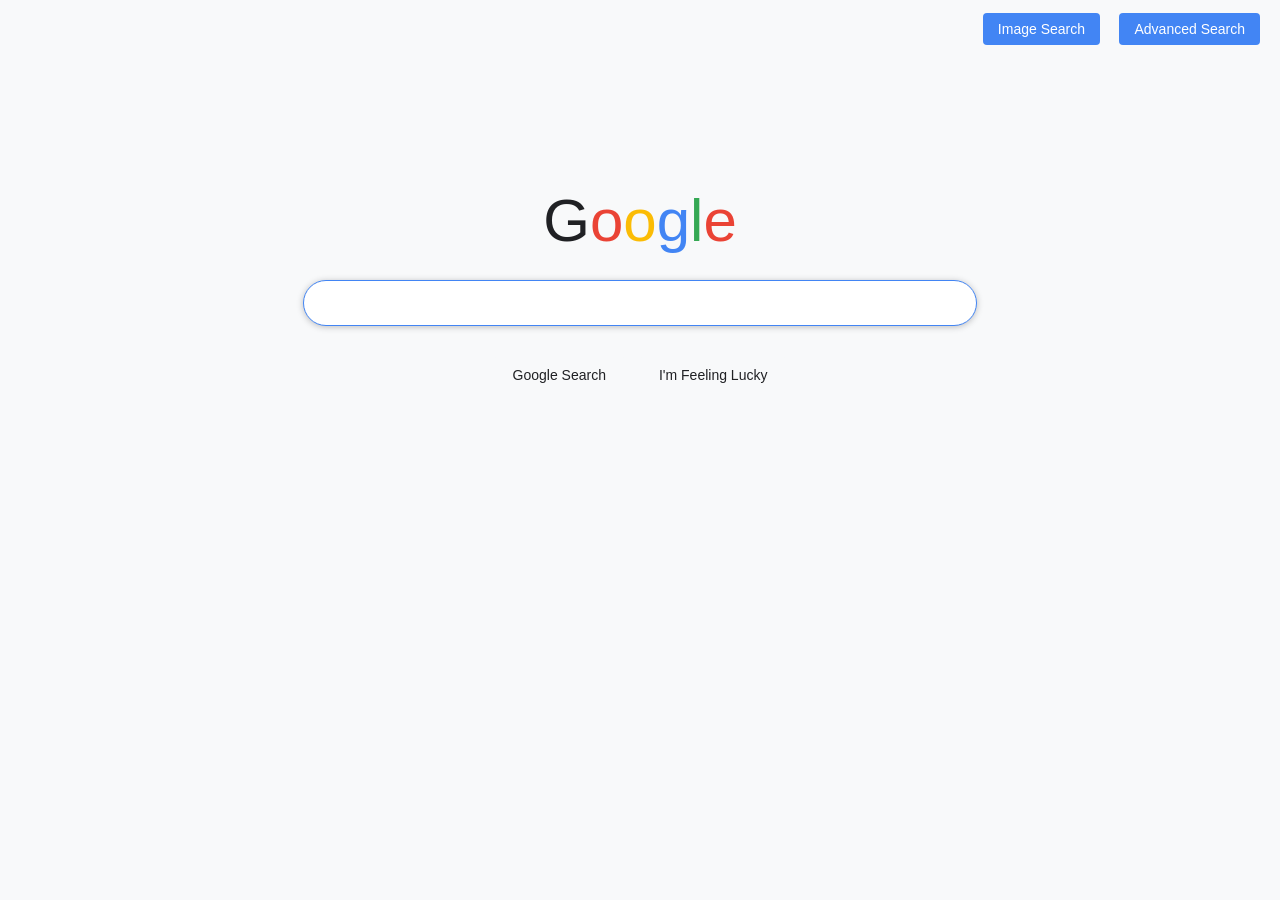
<file: search/index.html>
<!DOCTYPE html>
<html lang="en">
<head>
    <meta charset="UTF-8">
    <meta name="viewport" content="width=device-width, initial-scale=1.0">
    <title>Google Search</title>
    <link rel="stylesheet" href="style.css">
</head>
<body>
    <div class="nav-links">
        <a href="image.html">Image Search</a>
        <a href="advanced.html">Advanced Search</a>
    </div>

    <div class="search-container">
        <h1 class="logo-text">G<span class="red">o</span><span class="yellow">o</span><span class="blue">g</span><span class="green">l</span><span class="red">e</span></h1>

        <form action="https://www.google.com/search" method="get">
            <input class="search-input" type="text" name="q" autocomplete="off" autofocus>
            
            <div class="button-group">
                <input type="submit" value="Google Search" class="btn">
                
                <input type="submit" value="I'm Feeling Lucky" class="btn" formaction="https://www.google.com/search?btnI=1">
                </div>
        </form>
    </div>
</body>
</html>
</file>
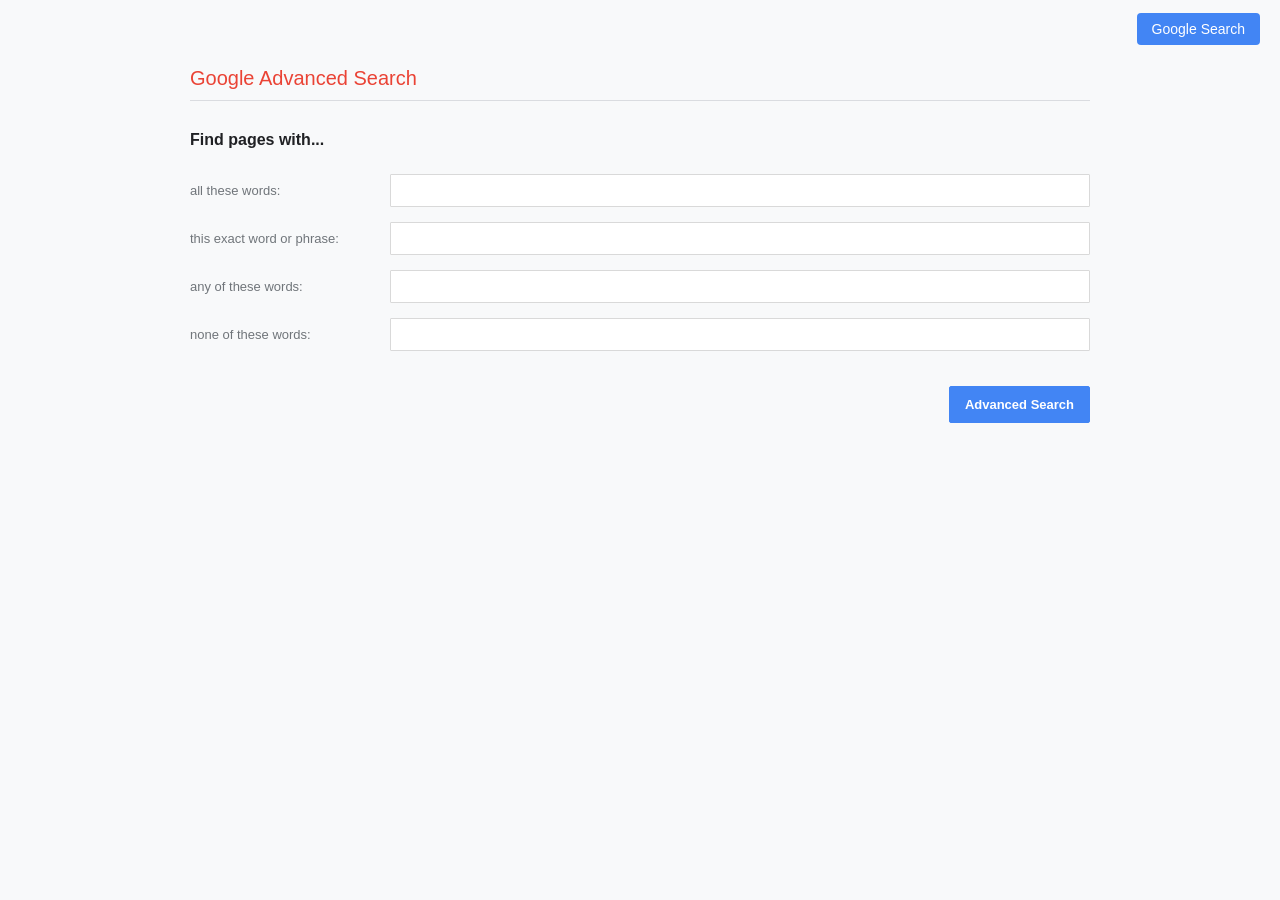
<file: search/advance.html>
<!DOCTYPE html>
<html lang="en">
<head>
    <meta charset="UTF-8">
    <meta name="viewport" content="width=device-width, initial-scale=1.0">
    <title>Google Advanced Search</title>
    <!-- Combined CSS for guaranteed layout functionality -->
    <style>
        :root {
            --google-blue: #4285f4;
            --google-red: #ea4335;
            --google-yellow: #fbbc05;
            --google-green: #34a853;
            --background-color: #f8f9fa;
            --text-color: #202124;
            --search-border: #dadce0;
        }

        body {
            font-family: Arial, sans-serif;
            margin: 0;
            padding: 0;
            background-color: var(--background-color);
            color: var(--text-color);
            min-height: 100vh;
        }

        .nav-links {
            position: absolute;
            top: 20px;
            right: 20px;
        }

        /* Updated Nav Links (Blue button style) */
        .nav-links a {
            text-decoration: none;
            color: white; 
            background-color: var(--google-blue); 
            margin-left: 15px;
            font-size: 14px;
            padding: 8px 15px;
            border-radius: 4px;
            transition: background-color 0.2s, box-shadow 0.2s;
            font-weight: 500;
        }

        .nav-links a:hover {
            background-color: #357ae8; 
            box-shadow: 0 1px 3px rgba(0,0,0,0.3); 
        }

        /* Advanced Search Container */
        .advanced-container {
            padding: 50px;
            max-width: 900px;
            margin: 0 auto;
        }

        .advanced-title {
            color: var(--google-red);
            font-size: 20px;
            font-weight: 500;
            border-bottom: 1px solid var(--search-border);
            padding-bottom: 10px;
            margin-bottom: 30px;
        }

        /* Core Grid Fix */
        .advanced-form {
            display: grid; 
            grid-template-columns: 200px 1fr; /* Fixed width label column, flexible input column */
            align-items: center;
            gap: 15px 0; /* Add vertical gap between rows */
        }

        /* Header spans both columns */
        .field-row-header {
            grid-column: 1 / span 2; 
        }
        
        .field-row-header h3 {
            color: var(--text-color);
            font-size: 16px;
            font-weight: 700;
            margin-bottom: 10px;
            margin-top: 0;
        }

        .label-text {
            text-align: left;
            font-size: 13px;
            color: #70757a;
            padding-right: 15px;
        }

        .advanced-input {
            width: 100%;
            padding: 8px 10px;
            border: 1px solid #d9d9d9;
            border-radius: 1px;
            box-sizing: border-box;
            font-size: 13px;
        }

        .advanced-input:focus {
            border-color: var(--google-blue);
            outline: none;
        }

        /* Button container alignment */
        .advanced-button-container {
            grid-column: 2; /* Aligns button container under the input column */
            display: flex;
            justify-content: flex-end; 
            padding-top: 20px;
        }

        .advanced-btn {
            background-color: var(--google-blue);
            color: white;
            border: 1px solid var(--google-blue);
            font-weight: bold;
            font-size: 13px;
            padding: 10px 15px;
            border-radius: 2px;
            cursor: pointer;
            transition: background-color 0.2s;
        }

        .advanced-btn:hover {
            background-color: #357ae8;
            box-shadow: 0 1px 1px rgba(0,0,0,0.1);
        }
    </style>
</head>
<body>
    <div class="nav-links">
        <a href="index.html">Google Search</a>
    </div>

    <div class="advanced-container">
        <h2 class="advanced-title">Google Advanced Search</h2>

        <form action="https://www.google.com/search" method="get" class="advanced-form">
            
            <div class="field-row-header">
                <h3>Find pages with...</h3>
            </div>
            
            <!-- Label (Column 1) and Input (Column 2) for all these words -->
            <label for="all-words" class="label-text">all these words:</label>
            <input type="text" name="as_q" id="all-words" class="advanced-input">

            <!-- Label (Column 1) and Input (Column 2) for exact phrase -->
            <label for="exact-phrase" class="label-text">this exact word or phrase:</label>
            <input type="text" name="as_epq" id="exact-phrase" class="advanced-input">
            
            <!-- Label (Column 1) and Input (Column 2) for any of these words -->
            <label for="any-words" class="label-text">any of these words:</label>
            <input type="text" name="as_oq" id="any-words" class="advanced-input">
            
            <!-- Label (Column 1) and Input (Column 2) for none of these words -->
            <label for="none-words" class="label-text">none of these words:</label>
            <input type="text" name="as_eq" id="none-words" class="advanced-input">

            <!-- Button Container (Column 2, aligned right) -->
            <div class="advanced-button-container">
                <input type="submit" value="Advanced Search" class="advanced-btn">
            </div>
        </form>
    </div>
</body>
</html>
</file>
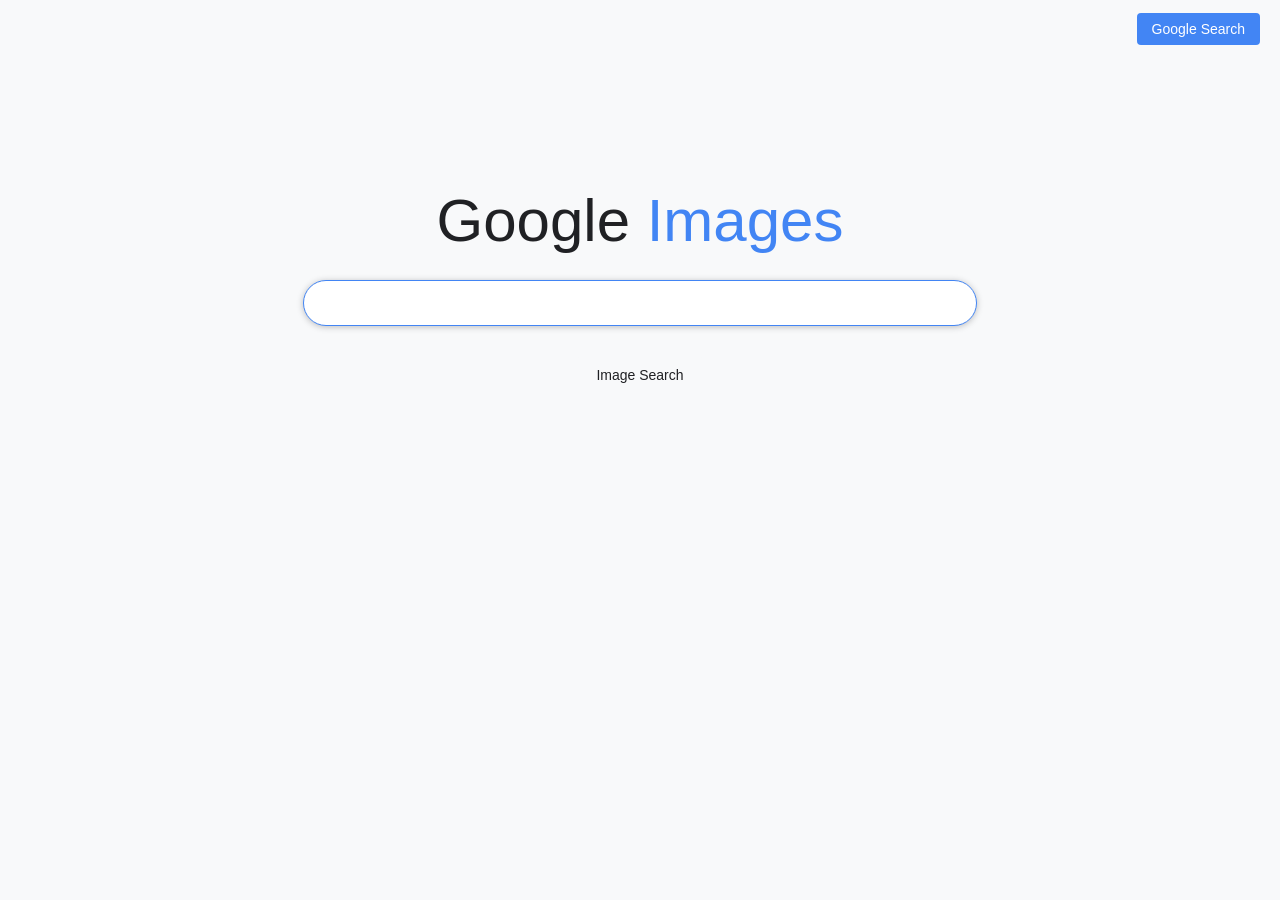
<file: search/image.html>
<!DOCTYPE html>
<html lang="en">
<head>
    <meta charset="UTF-8">
    <meta name="viewport" content="width=device-width, initial-scale=1.0">
    <title>Google Image Search</title>
    <link rel="stylesheet" href="style.css">
</head>
<body>
    <div class="nav-links">
        <a href="index.html">Google Search</a>
    </div>

    <div class="search-container">
        <h1 class="logo-text">Google <span class="blue">Images</span></h1>

        <form action="https://www.google.com/search" method="get">
            <input class="search-input" type="text" name="q" autocomplete="off" autofocus>
            
            <input type="hidden" name="tbm" value="isch">
            
            <div class="button-group">
                <input type="submit" value="Image Search" class="btn">
            </div>
        </form>
    </div>
</body>
</html>
</file>
<file: search/style.css>
:root {
    --google-blue: #4285f4;
    --google-red: #ea4335;
    --google-yellow: #fbbc05;
    --google-green: #34a853;
    --background-color: #f8f9fa;
    --text-color: #202124;
    --search-border: #dadce0;
}

body {
    font-family: Arial, sans-serif;
    margin: 0;
    padding: 0;
    background-color: var(--background-color);
    color: var(--text-color);
    min-height: 100vh;
}

.nav-links {
    position: absolute;
    top: 20px;
    right: 20px;
}

/* --- UPDATED NAVIGATION LINK STYLING --- */
.nav-links a {
    text-decoration: none;
    color: white; /* Changed text color to white */
    background-color: var(--google-blue); /* Added blue background */
    margin-left: 15px;
    font-size: 14px;
    padding: 8px 15px;
    border-radius: 4px;
    transition: background-color 0.2s, box-shadow 0.2s;
    font-weight: 500;
}

.nav-links a:hover {
    background-color: #357ae8; /* Slightly darker blue on hover */
    box-shadow: 0 1px 3px rgba(0,0,0,0.3); /* Subtle shadow on hover */
}
/* -------------------------------------- */


.search-container {
    display: flex;
    flex-direction: column;
    align-items: center; /* Ensures the search input and logo are centered */
    justify-content: center;
    height: 60vh;
}


.logo-text {
    font-size: 60px;
    font-weight: normal;
    margin-bottom: 25px;
}

.logo-text .red { color: var(--google-red); }
.logo-text .yellow { color: var(--google-yellow); }
.logo-text .blue { color: var(--google-blue); }
.logo-text .green { color: var(--google-green); }


/* --- SEARCH INPUT STYLING (Kept for clarity) --- */
.search-input {
    width: 582px;
    height: 44px;
    padding: 0 45px;
    font-size: 16px;
    border: 1px solid var(--search-border);
    border-radius: 24px; /* Rounded corners */
    box-shadow: 0 1px 3px rgba(0,0,0,0.1);
    transition: box-shadow 0.3s;
    outline: none;
    margin-bottom: 30px;
}

.search-input:hover {
    box-shadow: 0 2px 5px rgba(0,0,0,0.2);
}

.search-input:focus {
    border-color: var(--google-blue);
    box-shadow: 0 1px 6px rgba(32,33,36,.28); /* Focus effect */
}
/* ---------------------------------------------- */


.button-group {
    display: flex;
    justify-content: center;
    gap: 15px;
}

.btn {
    background-color: #f8f9fa;
    border: 1px solid #f8f9fa;
    border-radius: 4px;
    color: var(--text-color);
    font-size: 14px;
    padding: 10px 18px;
    cursor: pointer;
    outline: none;
    transition: all 0.2s;
}

.btn:hover {
    box-shadow: 0 1px 1px rgba(0,0,0,0.1);
    background-color: #f0f0f0;
    border: 1px solid var(--search-border);
}



.advanced-container {
    padding: 50px;
    max-width: 900px;
    margin: 0 auto;
}

.advanced-title {
    color: var(--google-red);
    font-size: 20px;
    font-weight: 500;
    border-bottom: 1px solid var(--search-border);
    padding-bottom: 10px;
    margin-bottom: 30px;
}

.advanced-form {
    display: grid;
    grid-template-columns: 200px 1fr;
    align-items: center;
}

.field-row-header h3 {
    grid-column: 1 / span 2;
    color: var(--text-color);
    font-size: 16px;
    font-weight: 700;
    margin-bottom: 10px;
    margin-top: 0;
}

.label-text {

    text-align: left;
    font-size: 13px;
    color: #70757a;
    padding-right: 15px;
}

.advanced-input {
    width: 100%;
    padding: 8px 10px;
    border: 1px solid #d9d9d9;
    border-radius: 1px;
    box-sizing: border-box;
    font-size: 13px;
}

.advanced-input:focus {
    border-color: var(--google-blue);
    outline: none;
}


.advanced-button-container {
    grid-column: 2;
    display: flex;
    justify-content: flex-end;
    padding-top: 20px;
}

.advanced-btn {

    background-color: var(--google-blue);
    color: white;
    border: 1px solid var(--google-blue);
    font-weight: bold;
    font-size: 13px;
    padding: 10px 15px;
    border-radius: 2px;
    cursor: pointer;
    transition: background-color 0.2s;
}

.advanced-btn:hover {
    background-color: #357ae8;
    box-shadow: 0 1px 1px rgba(0,0,0,0.1);
}
</file>
